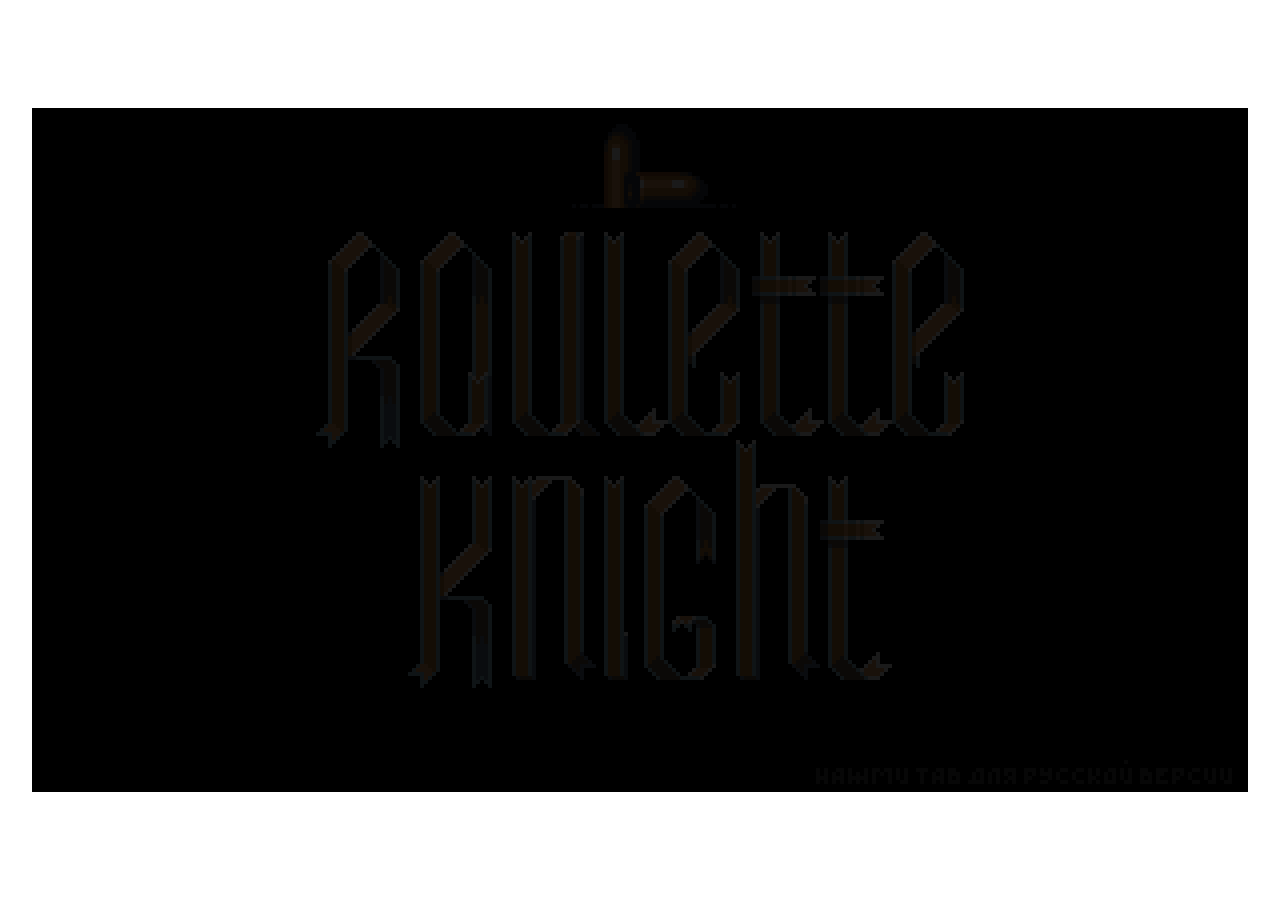
<file: roulette_knight/html-classic.itch.zone/html/890491/index.html>
<!DOCTYPE html>
<html lang="en">
    <head>
        <!-- Generated by GameMaker:Studio http://www.yoyogames.com/gamemaker/studio -->
        <meta http-equiv="X-UA-Compatible" content="IE=edge" />
        <meta http-equiv="pragma" content="no-cache"/>
        <meta name="apple-mobile-web-app-capable" content="yes" />
        <meta name ="viewport" content="width=device-width, initial-scale=1.0, maximum-scale=1.0, user-scalable=0" />
        <meta name="apple-mobile-web-app-status-bar-style" content="black-translucent" />
        <meta charset="utf-8"/>

        <!-- Set the title bar of the page -->
        <title>Roulette Knight for Ludum Dare 41</title>

        <!-- Set the background colour of the document -->
        <style>
            body {
              background: ${BACKGROUND_COLOUR};
              color:#cccccc;
              margin: 0px;
              padding: 0px;
              border: 0px;
            }
            canvas {
                      image-rendering: optimizeSpeed;
                      -webkit-interpolation-mode: nearest-neighbor;
                      -ms-touch-action: none;
                      margin: 0px;
                      padding: 0px;
                      border: 0px;
            }
            :-webkit-full-screen #canvas {
                 width: 100%;
                 height: 100%;
            }
            div.gm4html5_div_class
            {
              margin: 0px;
              padding: 0px;
              border: 0px;
            }
            /* START - Login Dialog Box */
            div.gm4html5_login
            {
                 padding: 20px;
                 position: absolute;
                 border: solid 2px #000000;
                 background-color: #404040;
                 color:#00ff00;
                 border-radius: 15px;
                 box-shadow: #101010 20px 20px 40px;
            }
            div.gm4html5_cancel_button
            {
                 float: right;
            }
            div.gm4html5_login_button
            {
                 float: left;
            }
            div.gm4html5_login_header
            {
                 text-align: center;
            }
            /* END - Login Dialog Box */
            :-webkit-full-screen {
               width: 100%;
               height: 100%;
            }
        </style>
    </head>

    <body>
        <div class="gm4html5_div_class" id="gm4html5_div_id">
        <img src="html5game/splash.png" id="GM4HTML5_loadingscreen" alt="GameMaker:HTML5 loading screen" style="display:none;"/>
            <!-- Create the canvas element the game draws to -->
            <canvas id="canvas" width="304" height="171">
               <p>Your browser doesn't support HTML5 canvas.</p>
            </canvas>
        </div>

        <!-- Run the game code -->
        <script type="text/javascript" src="html5game/SuicideKnight.js?QZUYB=681755343"></script>
        <script>window.onload = GameMaker_Init;</script>
    </body>
</html>
<script defer src="https://static.itch.io/htmlgame.js" type="text/javascript"></script>
</file>
